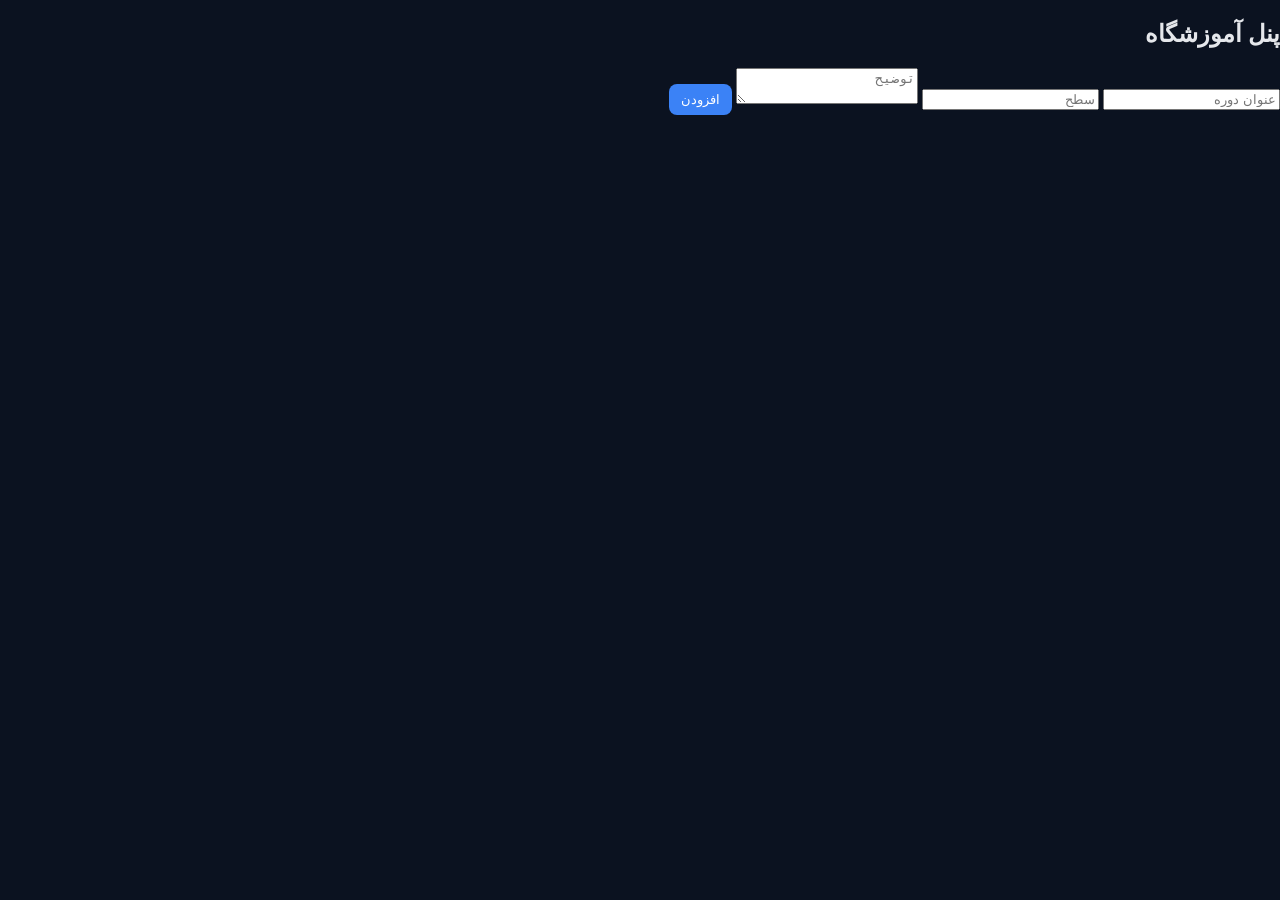
<file: admin.html>
<!DOCTYPE html>
<html lang="fa" dir="rtl">
  <head>
    <meta charset="UTF-8" />
    <title>پنل مدیریت</title>
    <link rel="stylesheet" href="css/style.css" />
  </head>

  <body>
    <h2>پنل آموزشگاه</h2>

    <input placeholder="عنوان دوره" />
    <input placeholder="سطح" />
    <textarea placeholder="توضیح"></textarea>

    <button onclick="alert('در نسخه واقعی ذخیره می‌شود')">
      افزودن
    </button>
  </body>
</html>
</file>
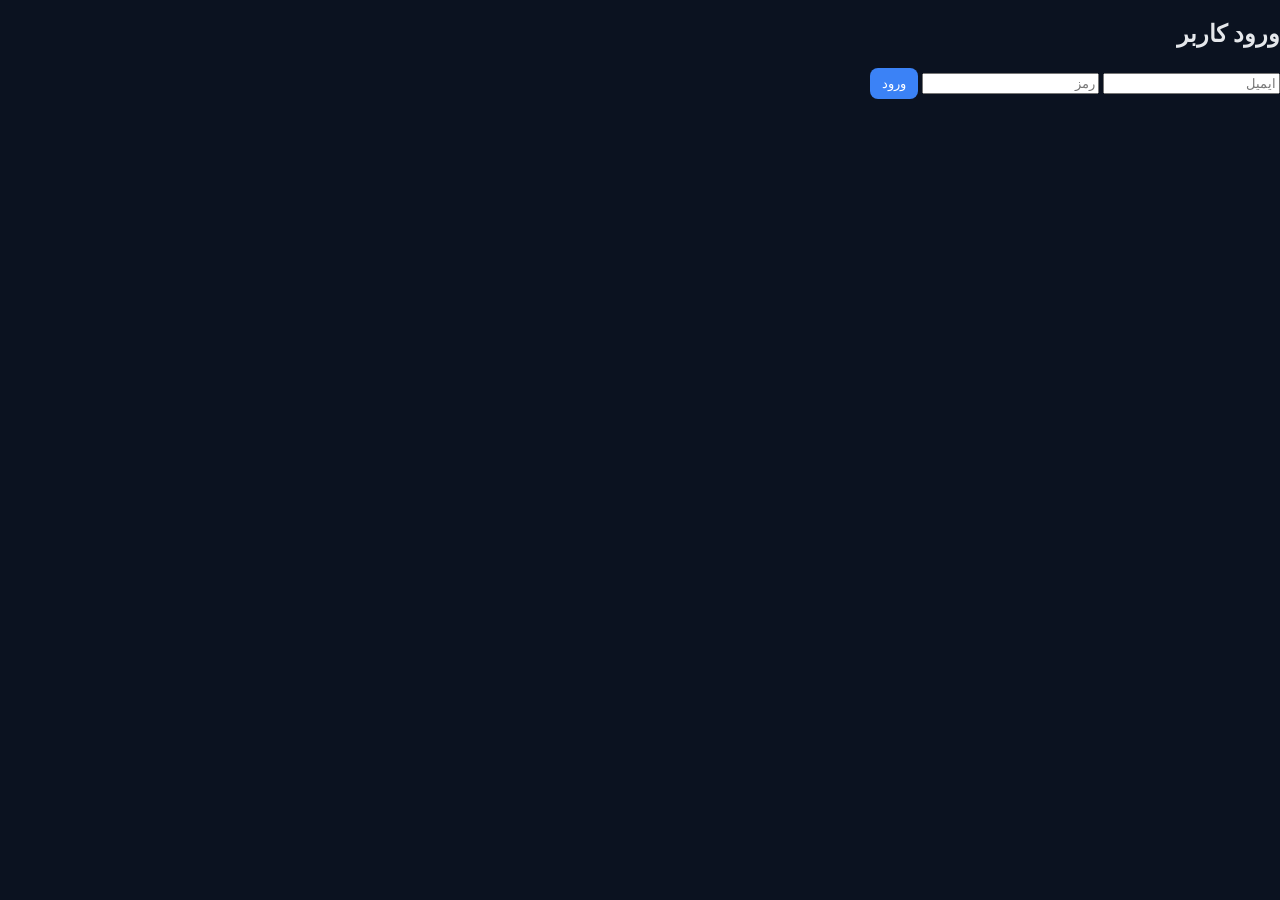
<file: login.html>
<!DOCTYPE html>
<html lang="fa" dir="rtl">
  <head>
    <meta charset="UTF-8" />
    <title>ورود</title>
    <link rel="stylesheet" href="css/style.css" />
  </head>

  <body>
    <h2>ورود کاربر</h2>

    <input placeholder="ایمیل" />
    <input placeholder="رمز" />

    <button onclick="alert('دمو است')">ورود</button>
  </body>
</html>
</file>
<file: css/style.css>
body {
  margin: 0;
  font-family: tahoma;
  background: #0b1220;
  color: #e5e7eb;
}

header {
  display: flex;
  justify-content: space-between;
  padding: 15px;
  background: rgba(255, 255, 255, 0.05);
}

nav a {
  color: white;
  margin: 0 10px;
  text-decoration: none;
}

.hero {
  text-align: center;
  padding: 50px;
  background: radial-gradient(circle, #2563eb33, #000);
}

.container {
  padding: 20px;
}

.grid {
  display: grid;
  grid-template-columns: repeat(auto-fit, minmax(250px, 1fr));
  gap: 15px;
}

.card {
  background: #111827;
  padding: 15px;
  border-radius: 12px;
  border: 1px solid rgba(255, 255, 255, 0.08);
}

button {
  background: #3b82f6;
  color: white;
  border: none;
  padding: 8px 12px;
  border-radius: 8px;
  cursor: pointer;
}
</file>
